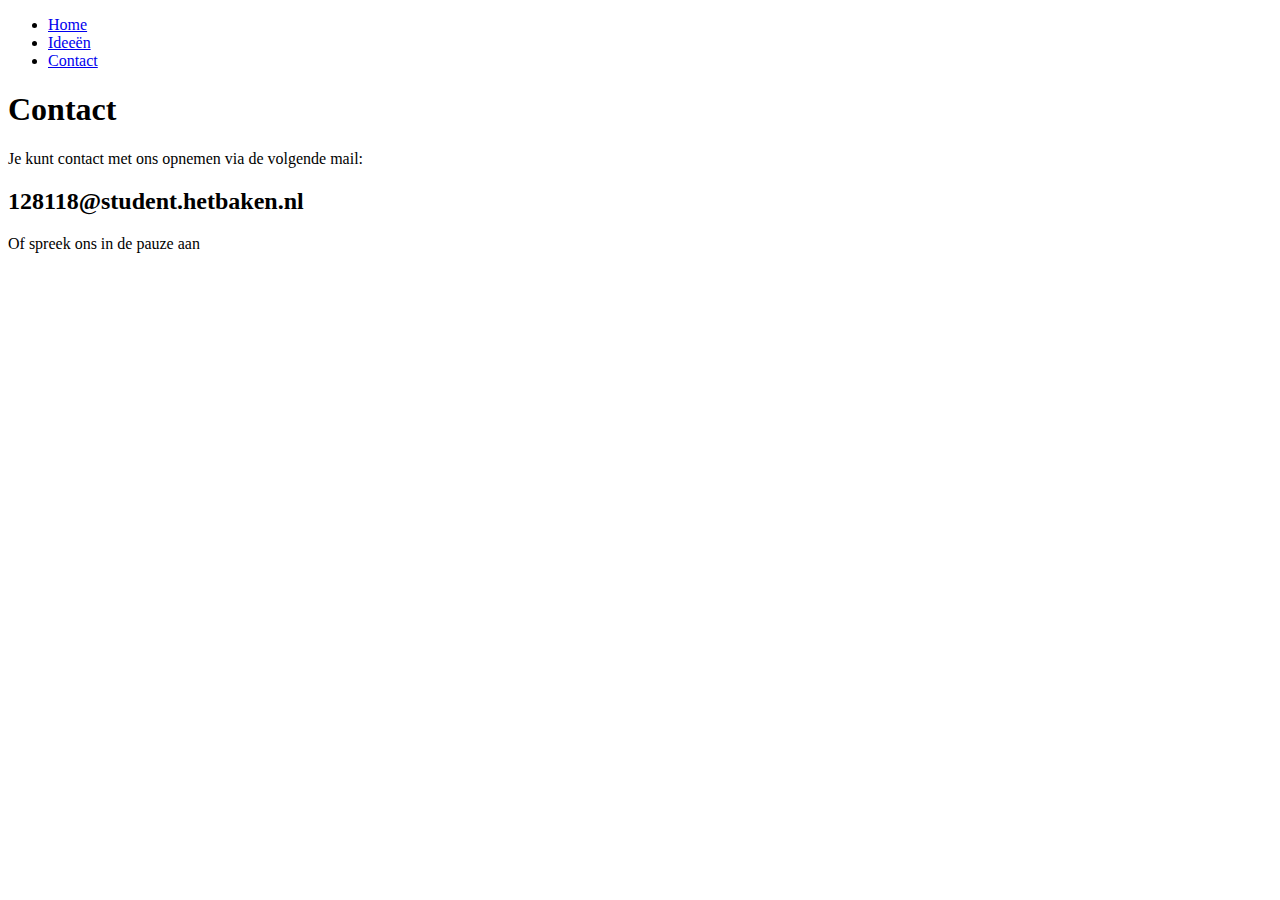
<file: contact.html>
<!DOCTYPE html>
<html lang="en">

<head>
  <meta charset="UTF-8">
  <meta http-equiv="X-UA-Compatible" content="IE=edge">
  <meta name="viewport" content="width=device-width, initial-scale=1.0">
  <!-- Ik weet wat bootstrap is, dit heb ik niet gecopypaste ;) -->
  <link href="https://cdn.jsdelivr.net/npm/bootstrap@5.0.0-beta2/dist/css/bootstrap.min.css" rel="stylesheet"
    integrity="sha384-BmbxuPwQa2lc/FVzBcNJ7UAyJxM6wuqIj61tLrc4wSX0szH/Ev+nYRRuWlolflfl" crossorigin="anonymous">
  <link rel="preconnect" href="https://fonts.gstatic.com">
  <link href="https://fonts.googleapis.com/css2?family=Roboto&display=swap" rel="stylesheet">
  <title>EXA</title>
  <link rel="stylesheet" href="./style.css">
</head>

<body>
  <nav class="navbar navbar-expand-lg navbar-light bg-#f5f5dc">
    <div class="container-fluid">
      <div class="collapse navbar-collapse" id="navbarNav">
        <ul class="navbar-nav">
          <li class="nav-item">
            <a class="nav-link" href="index.html">Home</a>
          </li>
          <li class="nav-item">
            <a class="nav-link" href="ideeën.html">Ideeën</a>
          </li>
          <li class="nav-item">
            <a class="nav-link" href="contact.html">Contact</a>
          </li>
        </ul>
      </div>
    </div>
  </nav>
  <section id="content">
    <div class="container">
      <div class="row">
        <div class="pageheader contentpage ">
          <div class="pagetitle">
            <header role="heading">
              <h1>Contact</h1>
            </header>
          </div>
        </div>
      </div>

      <div class="row">
        <div class="maincol col-xs-12 col-sm-7 col-md-7 col-lg-7">
          <div class="block contentpageblock">
            <div class="box textbox">
              <div class="usercontent">
                
                <p>Je kunt contact met ons opnemen via de volgende mail:</p>
                <h2>128118@student.hetbaken.nl</h2>
                <p>Of spreek ons in de pauze aan</p>
              </div>
            </div>

          </div>
        </div>
      </div>
    </div>
  </section>
</body>

</html>
</file>
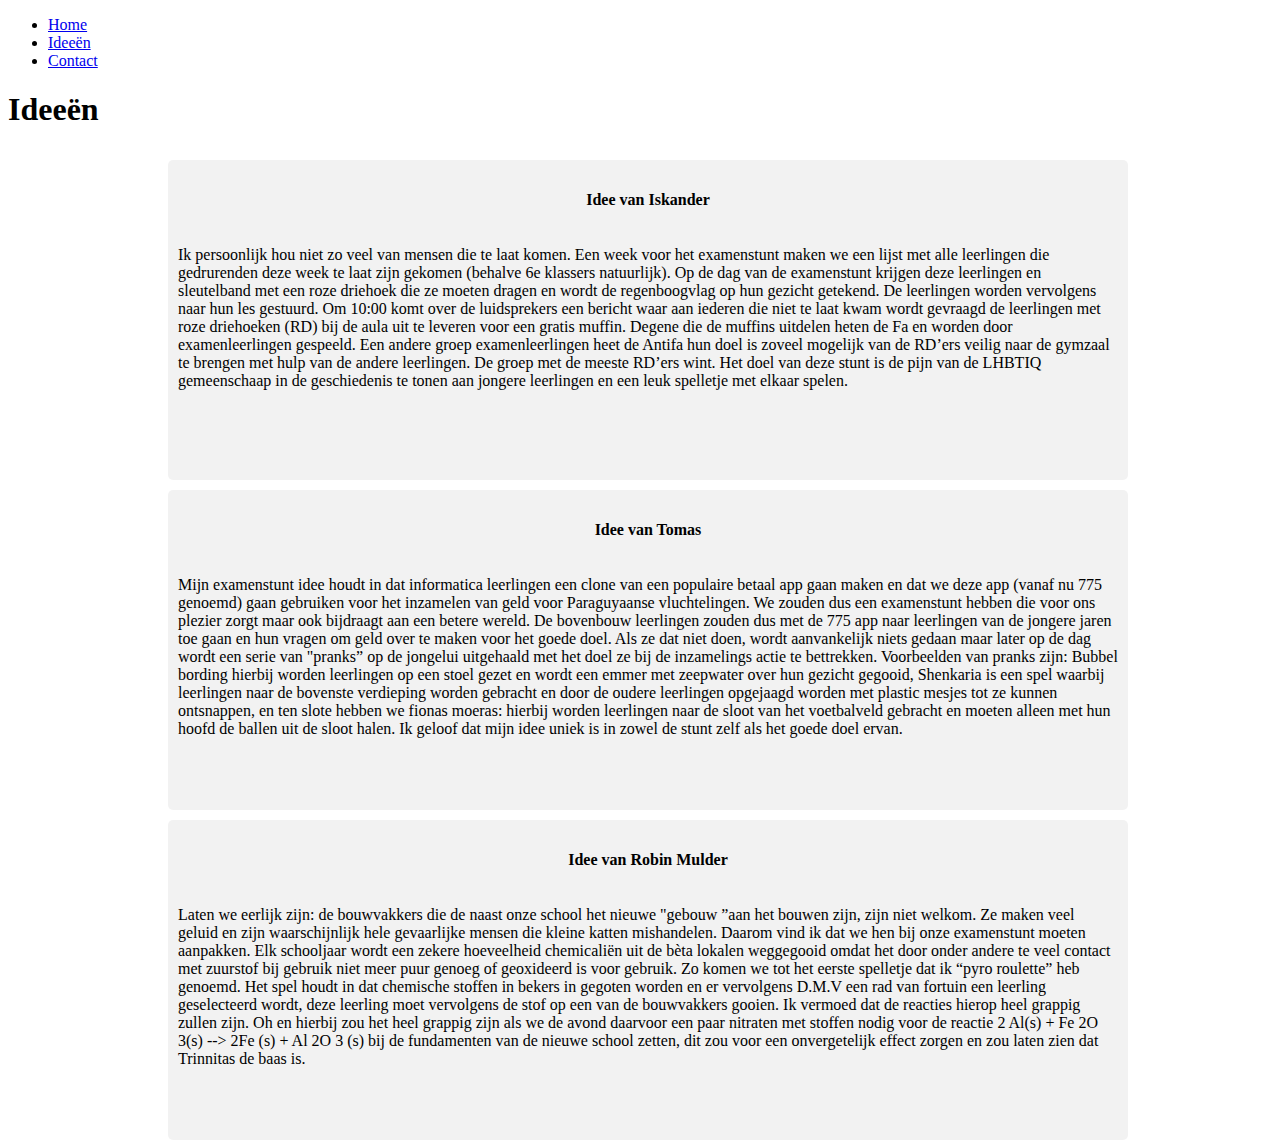
<file: ideeën.html>
<!DOCTYPE html>
<html lang="en">

<head>
  <meta charset="UTF-8">
  <meta http-equiv="X-UA-Compatible" content="IE=edge">
  <meta name="viewport" content="width=device-width, initial-scale=1.0">
  <!-- Ik weet wat bootstrap is, dit heb ik niet gecopypaste ;) -->
  <link href="https://cdn.jsdelivr.net/npm/bootstrap@5.0.0-beta2/dist/css/bootstrap.min.css" rel="stylesheet"
    integrity="sha384-BmbxuPwQa2lc/FVzBcNJ7UAyJxM6wuqIj61tLrc4wSX0szH/Ev+nYRRuWlolflfl" crossorigin="anonymous">
  <link rel="preconnect" href="https://fonts.gstatic.com">
  <link href="https://fonts.googleapis.com/css2?family=Roboto&display=swap" rel="stylesheet">
  <title>EXA</title>
  <link rel="stylesheet" href="./style.css">
</head>

<body>
  <nav class="navbar navbar-expand-lg navbar-light bg-#f5f5dc">
    <div class="container-fluid">
      <div class="collapse navbar-collapse" id="navbarNav">
        <ul class="navbar-nav">
          <li class="nav-item">
            <a class="nav-link" href="index.html">Home</a>
          </li>
          <li class="nav-item">
            <a class="nav-link active" href="ideeën.html">Ideeën</a>
          </li>
          <li class="nav-item">
            <a class="nav-link" href="contact.html">Contact</a>
          </li>
        </ul>
      </div>
    </div>
  </nav>
  <section id="content">
    <div class="container">
      <div class="row">
        <div class="pageheader contentpage ">
          <div class="pagetitle">
            <header role="heading">
              <h1>Ideeën</h1>
            </header>
          </div>
        </div>
      </div>
      <div class="ideeën-wrapper">
        <div class="idee">
          <h4>Idee van Iskander</h4>
          <p> Ik persoonlijk hou niet zo veel van mensen die te laat komen. Een week voor het examenstunt maken we een lijst met alle leerlingen die gedrurenden deze week te laat zijn gekomen (behalve 6e klassers natuurlijk). Op de dag van de examenstunt krijgen deze leerlingen en sleutelband met een roze driehoek die ze moeten dragen en wordt de regenboogvlag op hun gezicht getekend. De leerlingen worden vervolgens naar hun les gestuurd. Om 10:00 komt over de luidsprekers een bericht waar aan iederen die niet te laat kwam wordt gevraagd de leerlingen met roze driehoeken (RD) bij de aula uit te leveren voor een gratis muffin. Degene die de muffins uitdelen heten de Fa en worden door examenleerlingen gespeeld. Een andere groep examenleerlingen heet de Antifa hun doel is zoveel mogelijk van de RD’ers veilig naar de gymzaal te brengen met hulp van de andere leerlingen. De groep met de meeste RD’ers wint. Het doel van deze stunt is de pijn van de LHBTIQ gemeenschaap in de geschiedenis te tonen aan jongere leerlingen en een leuk spelletje met elkaar spelen. </p>
        </div>
        <div class="idee">
          <h4>Idee van Tomas</h4>
          <p> Mijn examenstunt idee houdt in dat informatica leerlingen een clone van een populaire betaal app gaan maken en dat we deze app (vanaf nu 775 genoemd) gaan gebruiken voor het inzamelen van geld voor Paraguyaanse vluchtelingen. We zouden dus een examenstunt hebben die voor ons plezier zorgt maar ook bijdraagt aan een betere wereld. De bovenbouw leerlingen zouden dus met de 775 app naar leerlingen van de jongere jaren toe gaan en hun vragen om geld over te maken voor het goede doel. Als ze dat niet doen, wordt aanvankelijk niets gedaan maar later op de dag wordt een serie van "pranks” op de jongelui uitgehaald met het doel ze bij de inzamelings actie te bettrekken. Voorbeelden van pranks zijn: Bubbel bording hierbij worden leerlingen op een stoel gezet en wordt een emmer met zeepwater over hun gezicht gegooid, Shenkaria is een spel waarbij leerlingen naar de bovenste verdieping worden gebracht en door de oudere leerlingen opgejaagd worden met plastic mesjes tot ze kunnen ontsnappen, en ten slote hebben we fionas moeras: hierbij worden leerlingen naar de sloot van het voetbalveld gebracht en moeten alleen met hun hoofd de ballen uit de sloot halen. Ik geloof dat mijn idee uniek is in zowel de stunt zelf als het goede doel ervan.  </p>
        </div>
        <div class="idee">
          <h4>Idee van Robin Mulder</h4>
          <p> Laten we eerlijk zijn: de bouwvakkers die de naast onze school het nieuwe "gebouw ”aan het bouwen zijn, zijn niet welkom. Ze maken veel geluid en zijn waarschijnlijk hele gevaarlijke mensen die kleine katten mishandelen. Daarom vind ik dat we hen bij onze examenstunt moeten aanpakken. Elk schooljaar wordt een zekere hoeveelheid chemicaliën uit de bèta lokalen weggegooid omdat het door onder andere te veel contact met zuurstof bij gebruik niet meer puur genoeg of geoxideerd is voor gebruik. Zo komen we tot het eerste spelletje dat ik “pyro roulette” heb genoemd. Het spel houdt in dat chemische stoffen in bekers in gegoten worden en er vervolgens D.M.V een rad van fortuin een leerling geselecteerd wordt, deze leerling moet vervolgens de stof op een van de bouwvakkers gooien. Ik vermoed dat de reacties hierop heel grappig zullen zijn. Oh en hierbij zou het heel grappig zijn als we de avond daarvoor een paar nitraten met stoffen nodig voor de reactie 2 Al(s) + Fe 2O 3(s) --> 2Fe (s) + Al 2O 3 (s) bij de fundamenten van de nieuwe school zetten, dit zou voor een onvergetelijk effect zorgen en zou laten zien dat Trinnitas de baas is.  </p>
        </div>
      </div>
    </div>
  </section>
</body>

</html>
</file>
<file: style.css>
* {
    box-sizing: border-box;
}

.idee {
    display: flex;
    flex-direction: column;
    align-items: center;
    width: 75%;
    height: 20em;
    border-radius: 5px;
    background-color: rgba(235, 235, 235, 0.65);
    padding: 10px;
}

.idee {
    margin-top: 10px;
}

.ideeën-wrapper {
    display: flex;
    flex-direction: column;
    align-items: center;
    width: 100vw;
}
</file>
